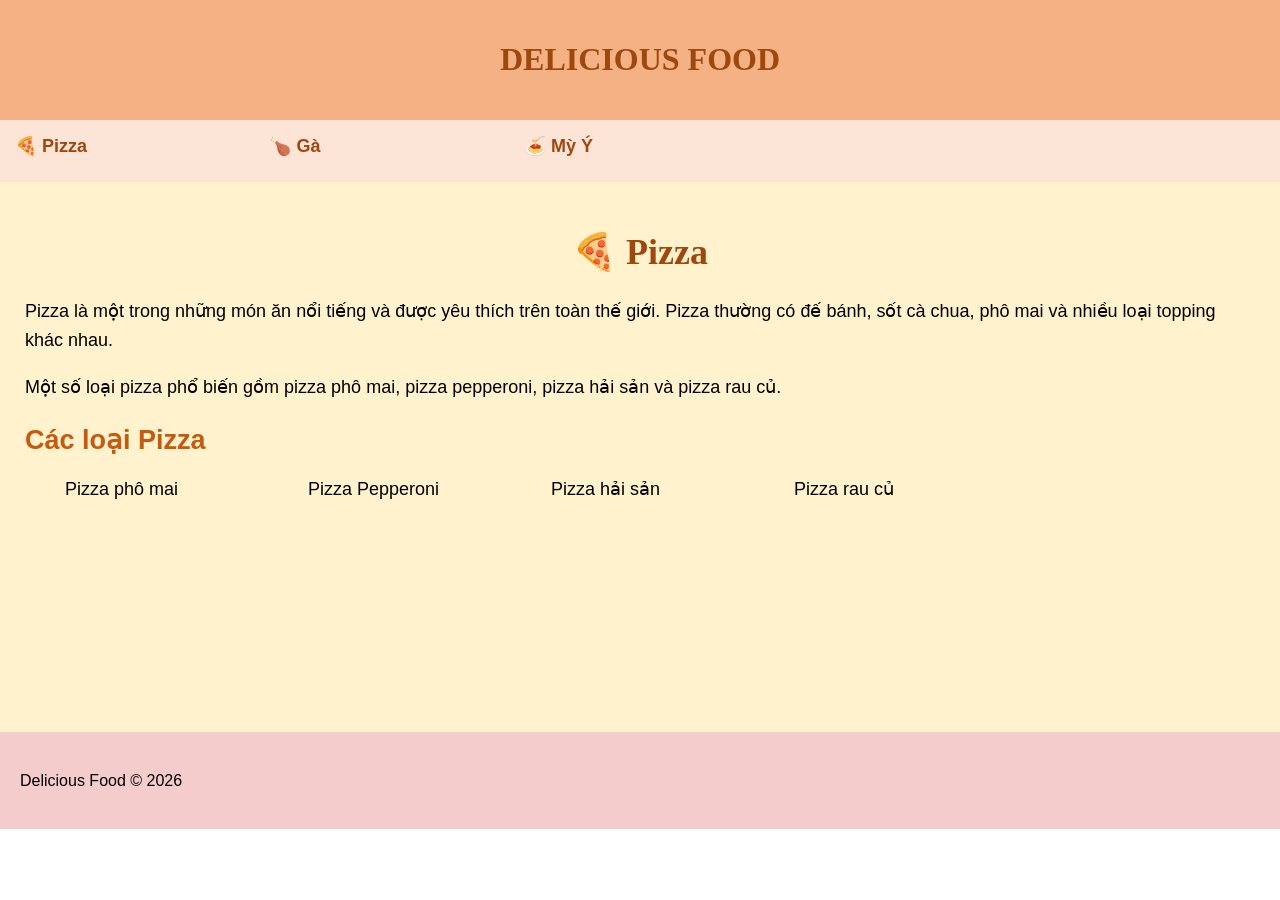
<file: index.html>
<!DOCTYPE html>
<html lang="vi">
<head>
    <meta charset="UTF-8">
    <meta name="viewport" content="width=device-width, initial-scale=1.0">
    <title>Pizza</title>
    <link rel="stylesheet" href="style.css">
</head>

<body>

    <header>
        <h1>DELICIOUS FOOD</h1>
    </header>

    <nav>
        <ul>
            <li><a href="index.html">🍕 Pizza</a></li>
            <li><a href="chicken.html">🍗 Gà</a></li>
            <li><a href="pasta.html">🍝 Mỳ Ý</a></li>
        </ul>
    </nav>

    <main>
        <h1>🍕 Pizza</h1>

        <p>
            Pizza là một trong những món ăn nổi tiếng và được yêu thích
            trên toàn thế giới. Pizza thường có đế bánh, sốt cà chua,
            phô mai và nhiều loại topping khác nhau.
        </p>

        <p>
            Một số loại pizza phổ biến gồm pizza phô mai, pizza pepperoni,
            pizza hải sản và pizza rau củ.
        </p>

        <h2>Các loại Pizza</h2>

        <ul>
            <li>Pizza phô mai</li>
            <li>Pizza Pepperoni</li>
            <li>Pizza hải sản</li>
            <li>Pizza rau củ</li>
        </ul>
    </main>

    <footer>
        <p>Delicious Food © 2026</p>
    </footer>

</body>
</html>
</file>
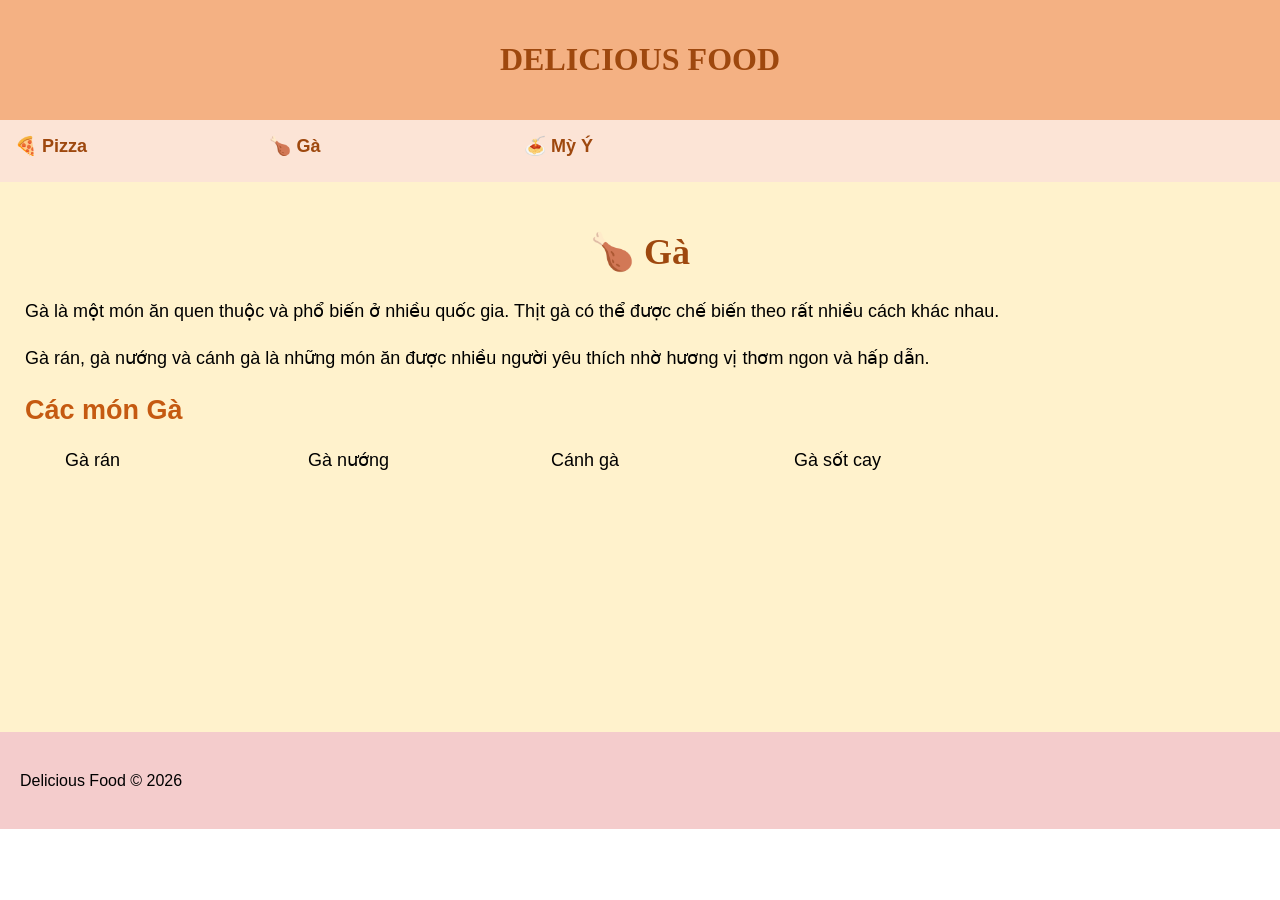
<file: trang1.html>
<!DOCTYPE html>
<html lang="vi">
<head>
    <meta charset="UTF-8">
    <meta name="viewport" content="width=device-width, initial-scale=1.0">
    <title>Gà</title>
    <link rel="stylesheet" href="style.css">
</head>

<body>

    <header>
        <h1>DELICIOUS FOOD</h1>
    </header>

    <nav>
        <ul>
            <li><a href="index.html">🍕 Pizza</a></li>
            <li><a href="chicken.html">🍗 Gà</a></li>
            <li><a href="pasta.html">🍝 Mỳ Ý</a></li>
        </ul>
    </nav>

    <main>
        <h1>🍗 Gà</h1>

        <p>
            Gà là một món ăn quen thuộc và phổ biến ở nhiều quốc gia.
            Thịt gà có thể được chế biến theo rất nhiều cách khác nhau.
        </p>

        <p>
            Gà rán, gà nướng và cánh gà là những món ăn được nhiều người
            yêu thích nhờ hương vị thơm ngon và hấp dẫn.
        </p>

        <h2>Các món Gà</h2>

        <ul>
            <li>Gà rán</li>
            <li>Gà nướng</li>
            <li>Cánh gà</li>
            <li>Gà sốt cay</li>
        </ul>
    </main>

    <footer>
        <p>Delicious Food © 2026</p>
    </footer>

</body>
</html>
</file>
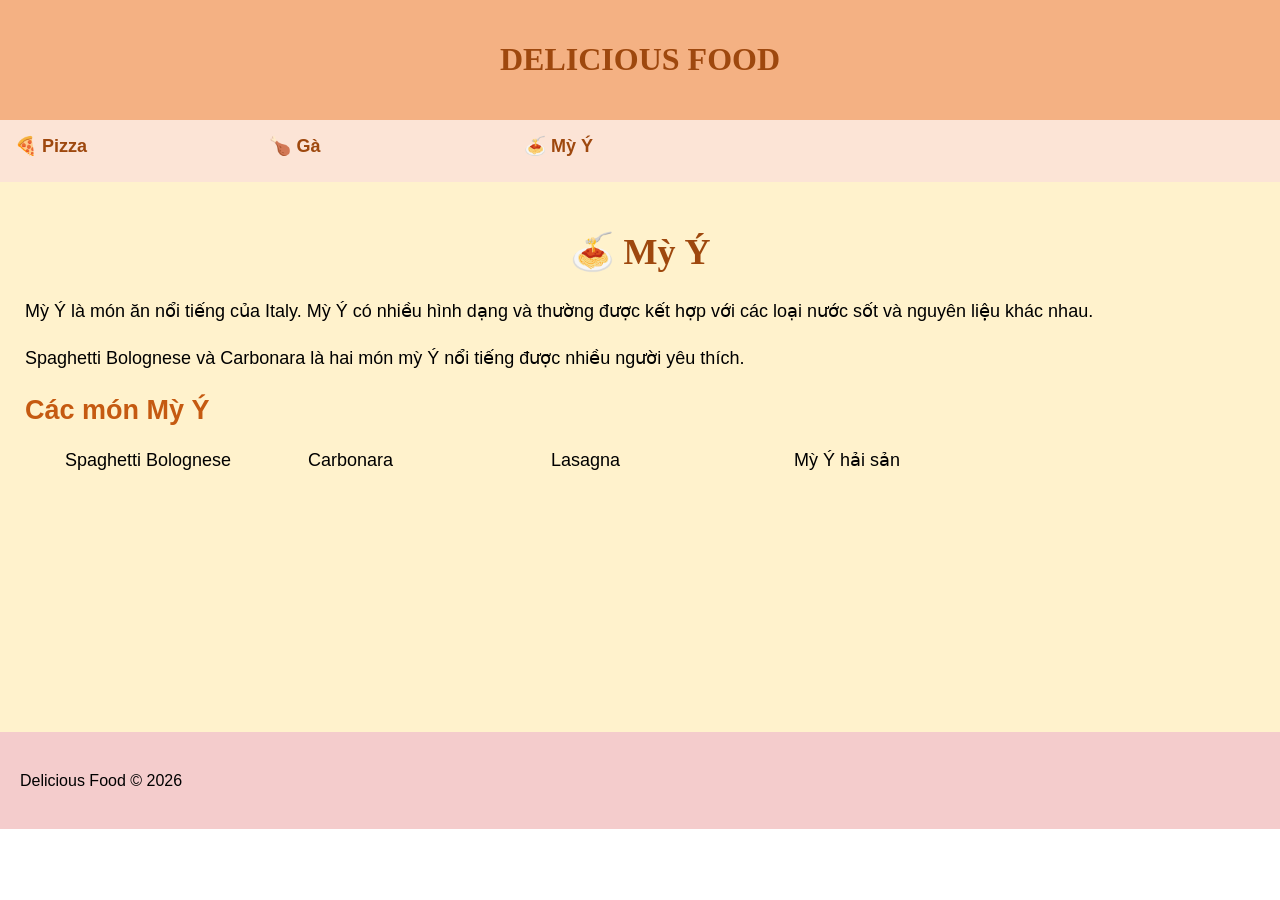
<file: trang2.html>
<!DOCTYPE html>
<html lang="vi">
<head>
    <meta charset="UTF-8">
    <meta name="viewport" content="width=device-width, initial-scale=1.0">
    <title>Mỳ Ý</title>
    <link rel="stylesheet" href="style.css">
</head>

<body>

    <header>
        <h1>DELICIOUS FOOD</h1>
    </header>

    <nav>
        <ul>
            <li><a href="index.html">🍕 Pizza</a></li>
            <li><a href="chicken.html">🍗 Gà</a></li>
            <li><a href="pasta.html">🍝 Mỳ Ý</a></li>
        </ul>
    </nav>

    <main>
        <h1>🍝 Mỳ Ý</h1>

        <p>
            Mỳ Ý là món ăn nổi tiếng của Italy. Mỳ Ý có nhiều hình dạng
            và thường được kết hợp với các loại nước sốt và nguyên liệu
            khác nhau.
        </p>

        <p>
            Spaghetti Bolognese và Carbonara là hai món mỳ Ý nổi tiếng
            được nhiều người yêu thích.
        </p>

        <h2>Các món Mỳ Ý</h2>

        <ul>
            <li>Spaghetti Bolognese</li>
            <li>Carbonara</li>
            <li>Lasagna</li>
            <li>Mỳ Ý hải sản</li>
        </ul>
    </main>

    <footer>
        <p>Delicious Food © 2026</p>
    </footer>

</body>
</html>
</file>
<file: style.css>
body {
    font-family: Arial, Helvetica, sans-serif;
    font-size: 16px;
    margin: 0;
}

header {
    background-color: #f4b183;
    padding: 20px;
}

nav {
    background-color: #fce4d6;
    padding: 15px;
}

nav ul {
    margin: 0;
    padding: 0;
}

nav li {
    display: inline-block;
    width: 20%;
}

nav a {
    text-decoration: none;
    color: #9e480e;
    font-weight: bold;
    font-size: 18px;
}

nav a:hover {
    color: #e06666;
}

main {
    background-color: #fff2cc;
    font-size: 18px;
    padding: 25px;
    min-height: 500px;
}

footer {
    background-color: #f4cccc;
    padding: 20px;
}

li {
    display: inline-block;
    width: 20%;
    margin-bottom: 10px;
}

h1 {
    text-align: center;
    font-family: Georgia, "Times New Roman", serif;
    color: #9e480e;
}

p {
    line-height: 1.6;
}

h2 {
    color: #c55a11;
}
</file>
